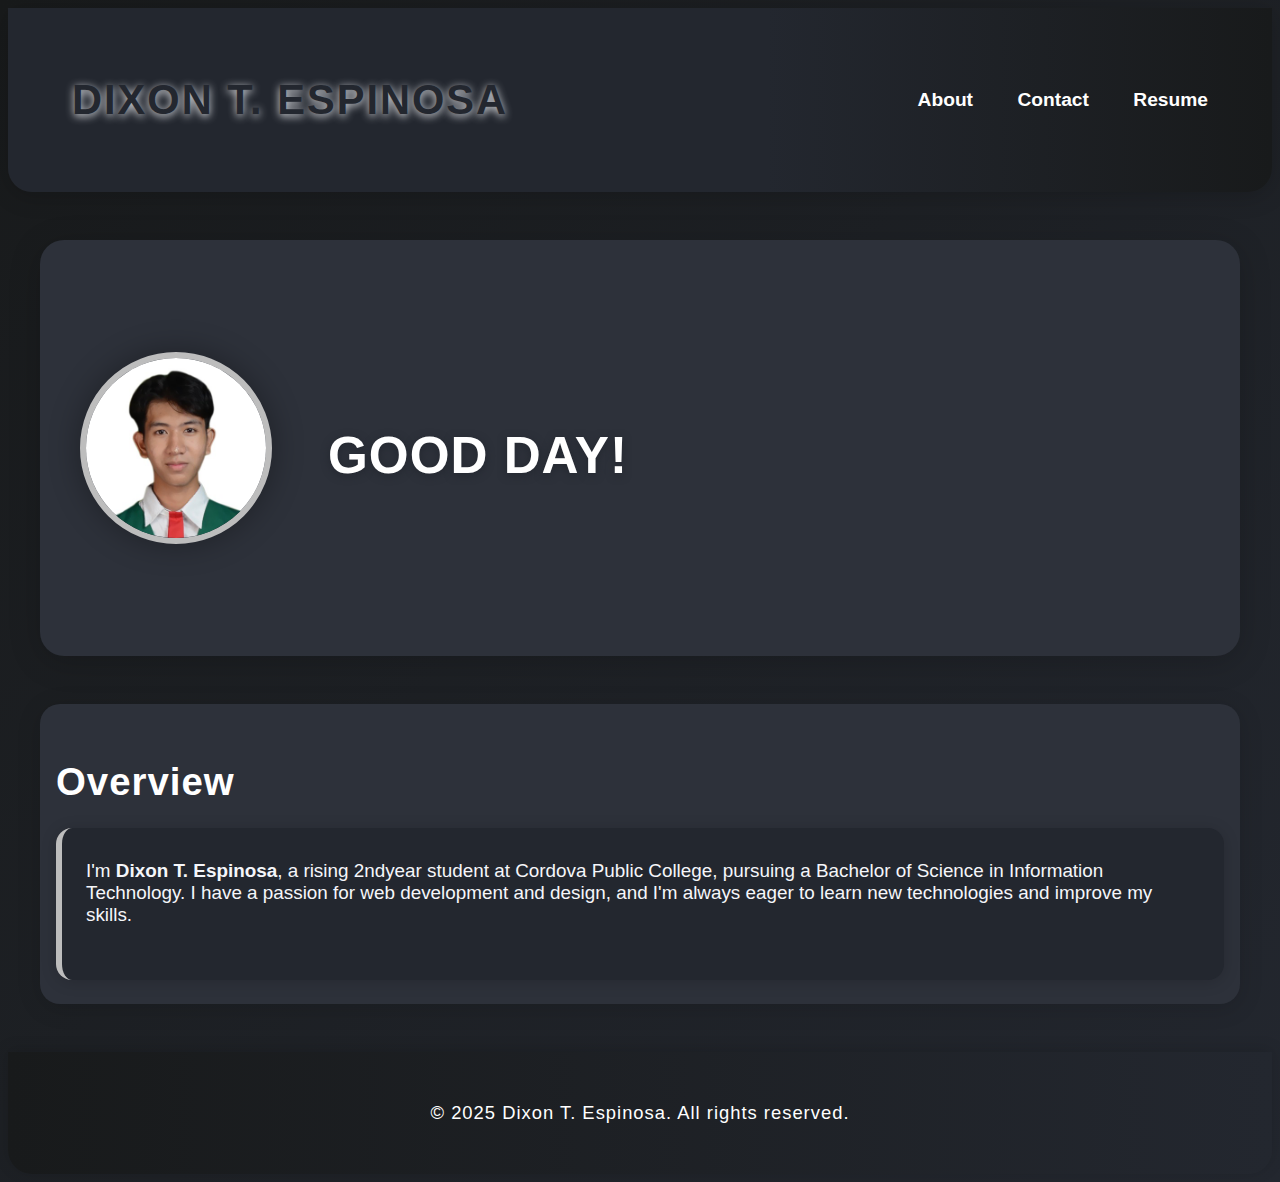
<file: DIXON PORTFOLIO/index.html>
<!DOCTYPE html>
<html lang="en">
<head>
    <meta charset="UTF-8">
    <meta name="viewport" content="width=device-width, initial-scale=1.0">
    <title>Dixon T. Espinosa Portfolio</title>
    <link rel="stylesheet" href="assets/styles/styles.css">
</head>
<body>
    <header>
        <h1 class="logo">DIXON T. ESPINOSA</h1>
       <nav>
    <a href="assets/pages/about.html">About</a>
    <a href="#contact">Contact</a>
    <a href="assets/pages/resume.html">Resume</a>
</nav>
    </header>
    <main>
        <section class="aboutme" id="about">
            <img src="assets/images/profile.jpg" alt="profile-img" class="profile-img">
            <div>
                <h1>GOOD DAY!</h1>
            </div>
        </section>
        <section class="mywork" id="work">
            <h2>Overview</h2>
            <div class="projects">
                <div class="project-card">
                     I'm <strong>Dixon T. Espinosa</strong>, a rising 2ndyear student at Cordova Public College, pursuing a Bachelor of Science in Information Technology. I have a passion for web development and design, and I'm always eager to learn new technologies and improve my skills.
                    <br><br>
                </div>
                </div>
            </div>
    </main>
    <footer>
        <p>&copy; 2025 Dixon T. Espinosa. All rights reserved.</p>
</file>
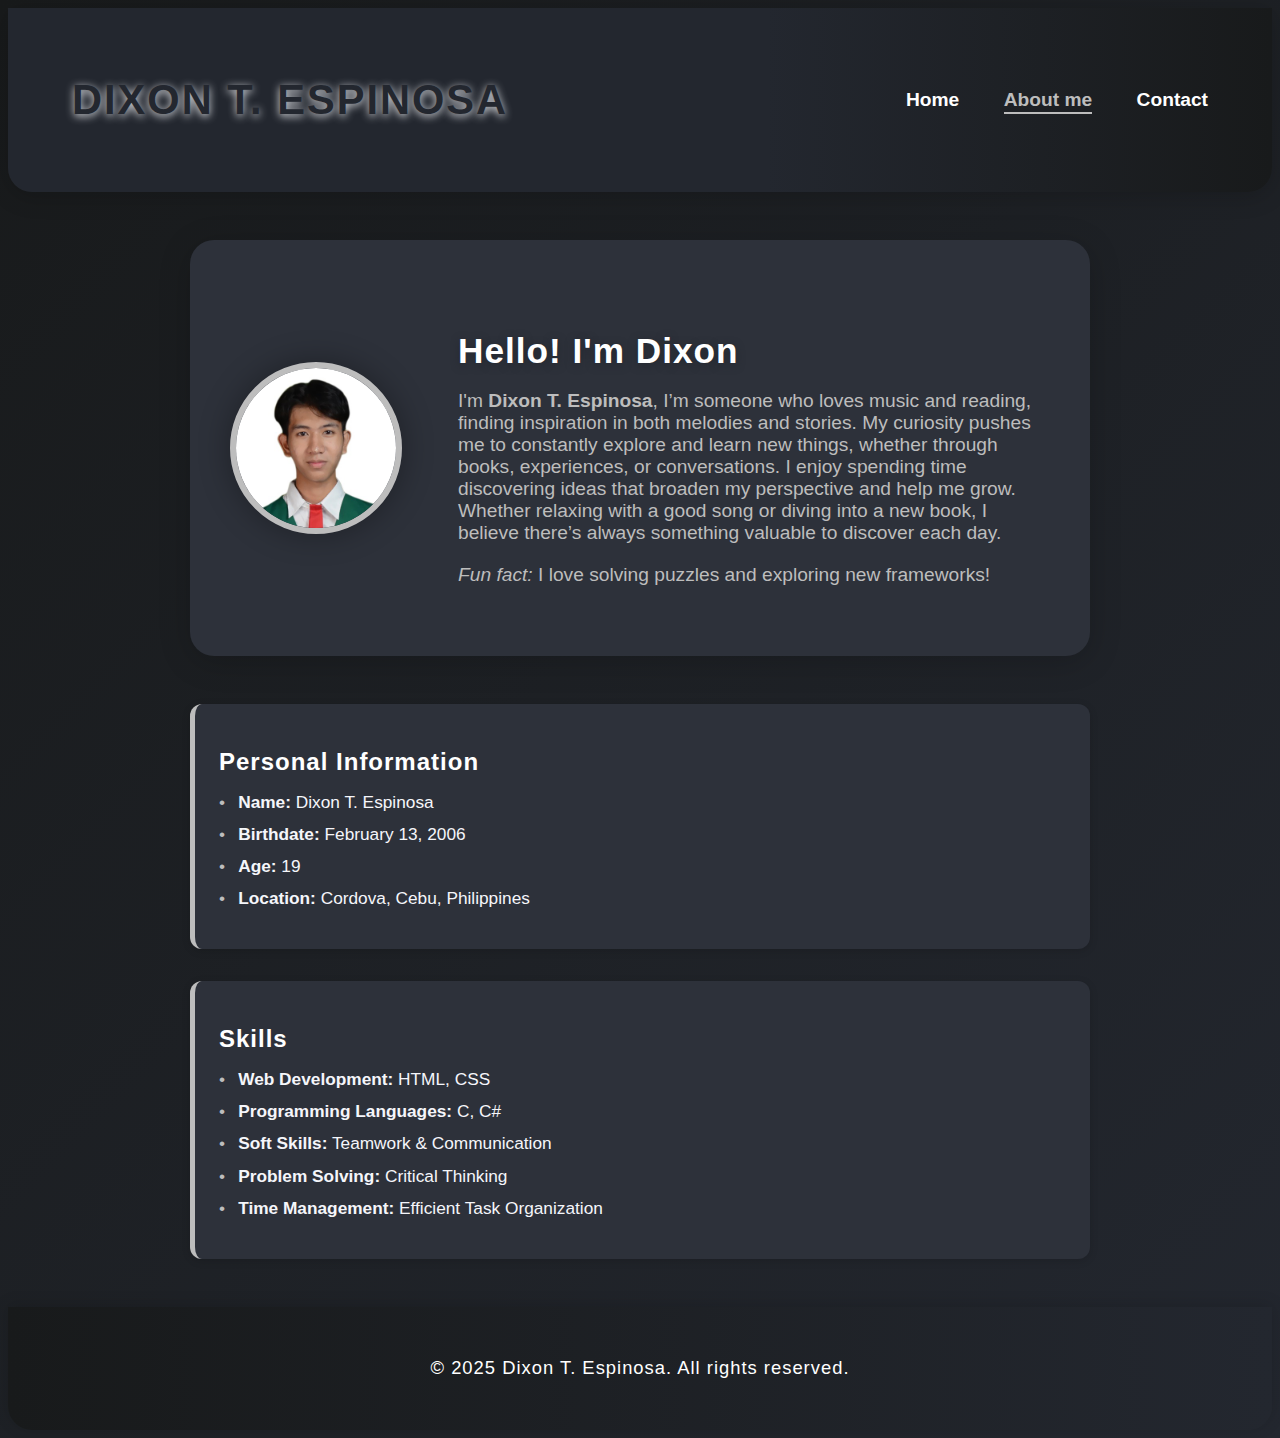
<file: DIXON PORTFOLIO/assets/pages/about.html>
<!DOCTYPE html>
<html lang="en">
<head>
    <meta charset="UTF-8">
    <meta name="viewport" content="width=device-width, initial-scale=1.0">
    <title>About Me - Dixon T. Espinosa</title>
    <link rel="stylesheet" href="../styles/about.css">
</head>
<body>
    <header>
        <h1 class="logo">DIXON T. ESPINOSA</h1>
        <nav>
            <a href="../../index.html">Home</a>
            <a href="about.html" class="active">About me</a>
            <a href="contact.html">Contact</a>
        </nav>
    </header>
    <main>
        <section class="about-highlight">
            <img src="../images/profile.jpg" alt="profile-img" class="profile-img">
            <div>
                <h2>Hello! I'm Dixon</h2>
                <p>
                    I'm <strong>Dixon T. Espinosa</strong>, I’m someone who loves music and reading, finding inspiration in both melodies and stories. My curiosity pushes me to constantly explore and learn new things, whether through books, experiences, or conversations. I enjoy spending time discovering ideas that broaden my perspective and help me grow. Whether relaxing with a good song or diving into a new book, I believe there’s always something valuable to discover each day.
                </p>
                <p>
                    <em>Fun fact:</em> I love solving puzzles and exploring new frameworks!
                </p>
            </div>
        </section>
        <section class="interests">
            <h2>Personal Information</h2>
            <ul>
                <li><strong>Name:</strong> Dixon T. Espinosa</li>
                <li><strong>Birthdate:</strong> February 13, 2006</li>
                <li><strong>Age:</strong> 19</li>
                <li><strong>Location:</strong> Cordova, Cebu, Philippines</li>
                
            </ul>
        </section>
        <section class="timeline">
            <h2>Skills</h2>
            <ul>
                <li><strong>Web Development:</strong> HTML, CSS</li>
                <li><strong>Programming Languages:</strong> C, C#</li>
                <li><strong>Soft Skills:</strong> Teamwork & Communication</li>
                <li><strong>Problem Solving:</strong> Critical Thinking</li>
                <li><strong>Time Management:</strong> Efficient Task Organization</li>

            </ul>
        </section>
    </main>
    <footer>
        <p>&copy; 2025 Dixon T. Espinosa. All rights reserved.</p>
    </footer>
</body>
</html>
</file>
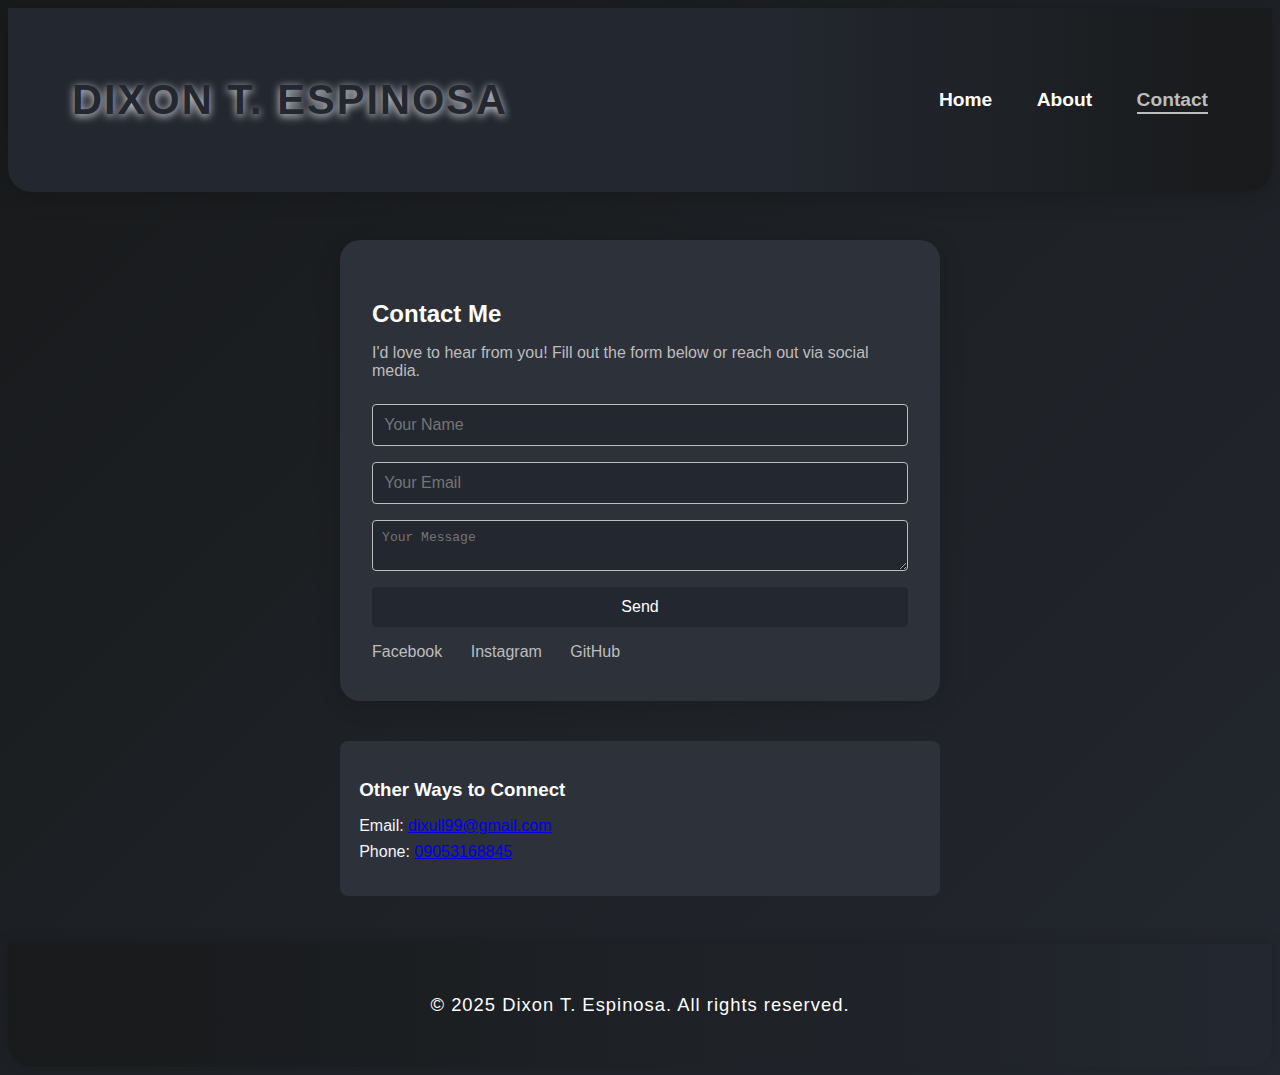
<file: DIXON PORTFOLIO/assets/pages/contact.html>
<!DOCTYPE html>
<html lang="en">
<head>
    <meta charset="UTF-8">
    <meta name="viewport" content="width=device-width, initial-scale=1.0">
    <title>Contact - Dixon T. Espinosa</title>
    <link rel="stylesheet" href="../styles/contact.css">
</head>
<body>
    <header>
        <h1 class="logo">DIXON T. ESPINOSA</h1>
        <nav>
            <a href="../../index.html">Home</a>
            <a href="about.html">About</a>
            <a href="contact.html" class="active">Contact</a>
        </nav>
    </header>
    <main>
        <section class="contact-highlight">
            <h2>Contact Me</h2>
            <p>I'd love to hear from you! Fill out the form below or reach out via social media.</p>
            <form>
                <input type="text" placeholder="Your Name" required>
                <input type="email" placeholder="Your Email" required>
                <textarea placeholder="Your Message" required></textarea>
                <button type="submit">Send</button>
            </form>
            <div class="socials">
                <a href="https://www.facebook.com/fullclip0213" target="_blank">Facebook</a>
                <a href="https://www.instagram.com/dixon.es/" target="_blank">Instagram</a>
                <a href="https://github.com/dixonisatoru" target="_blank">GitHub</a>
            </div>
        </section>
        <section class="extra-info">
            <h3>Other Ways to Connect</h3>
            <ul>
                <li>Email: <a href="mailto:dixull99@gmail.com">dixull99@gmail.com</a></li>
                <li>Phone: <a href="tel:+1234567890">09053168845</a></li>
            </ul>
        </section>
    </main>
    <footer>
        <p>&copy; 2025 Dixon T. Espinosa. All rights reserved.</p>
    </footer>
</body>
</html>
</file>
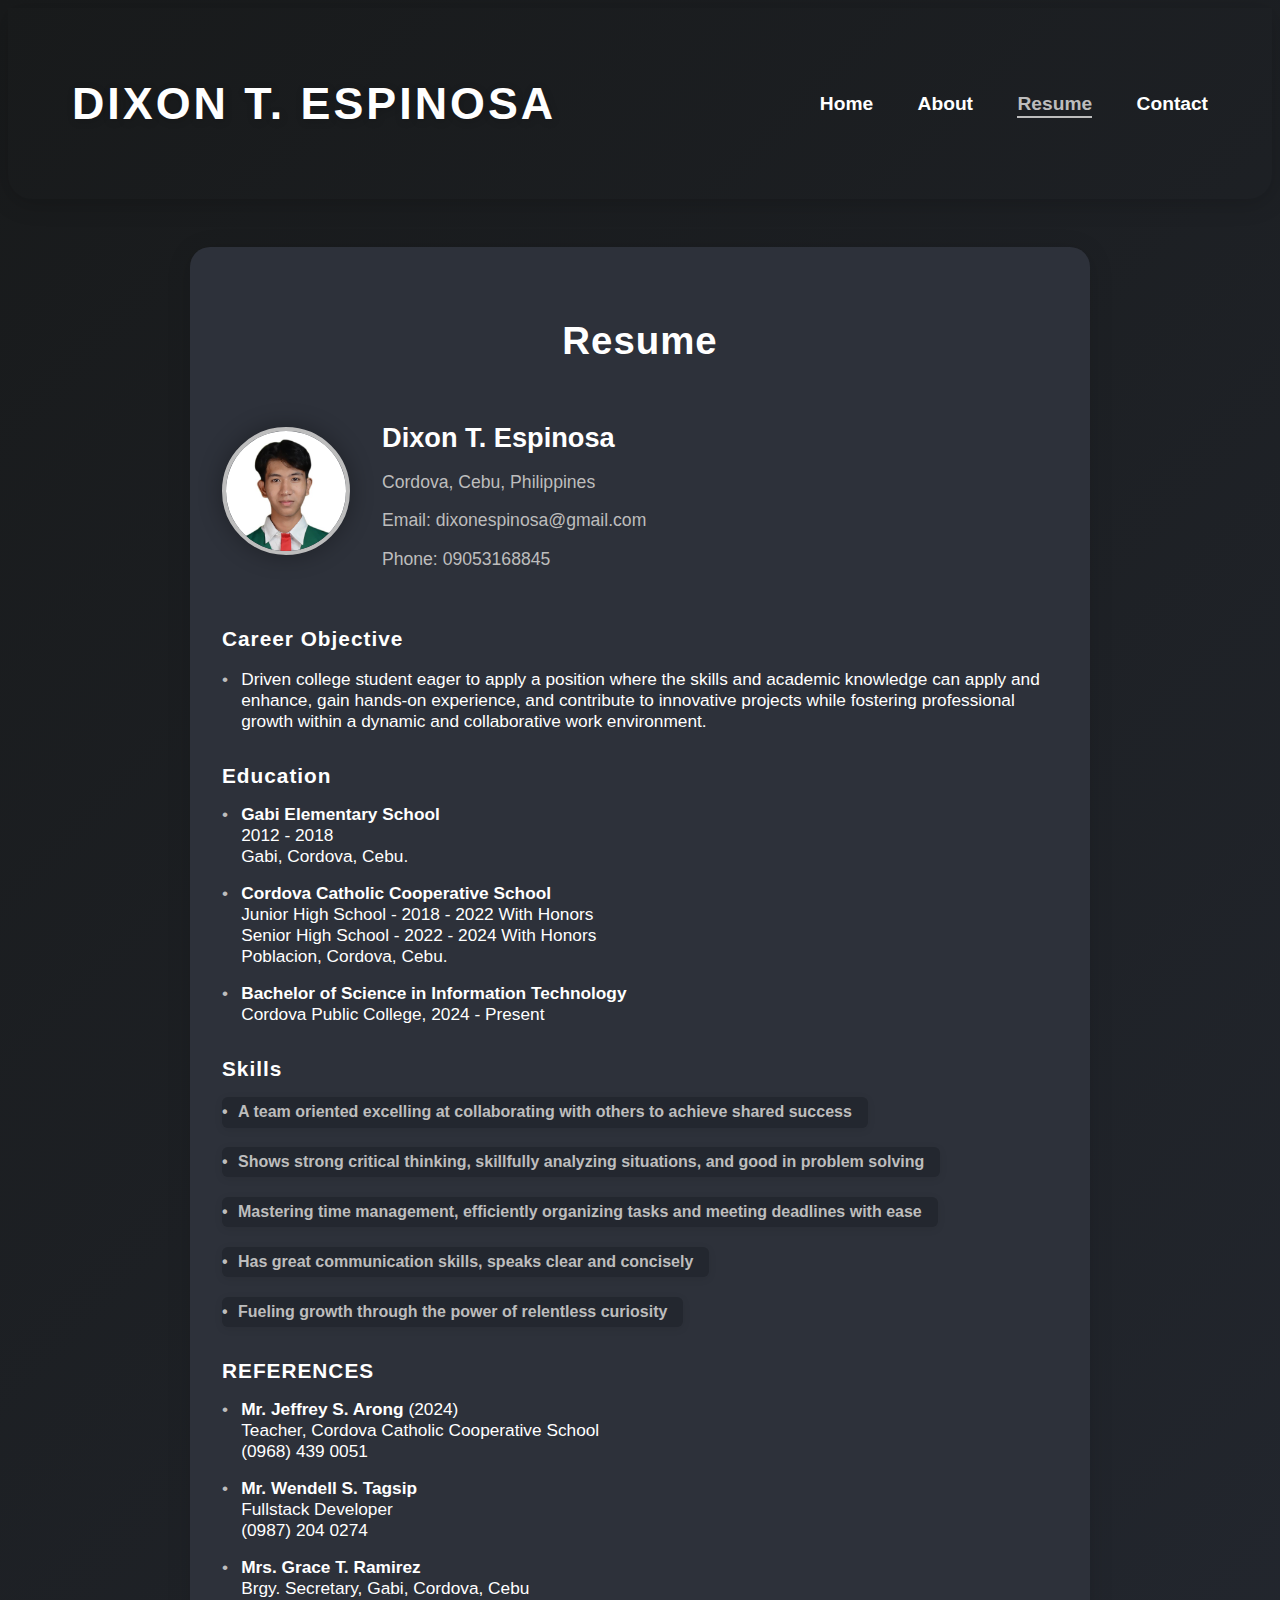
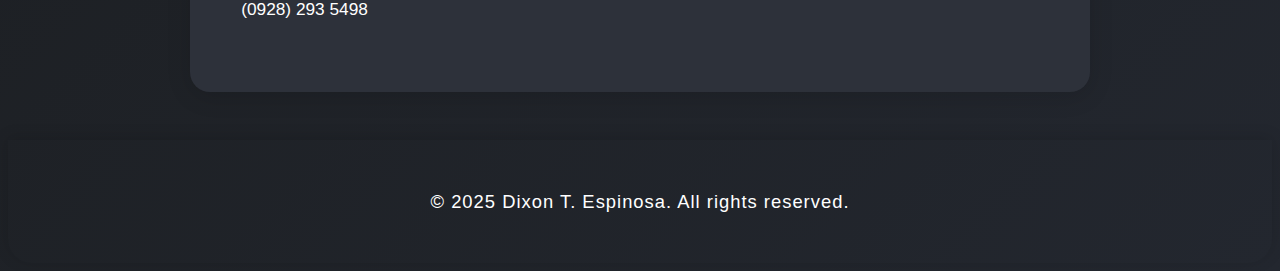
<file: DIXON PORTFOLIO/assets/pages/resume.html>
<!DOCTYPE html>
<html lang="en">
<head>
    <meta charset="UTF-8">
    <meta name="viewport" content="width=device-width, initial-scale=1.0">
    <title>Resume - Dixon T. Espinosa</title>
    <link rel="stylesheet" href="../styles/resume.css">
</head>
<body>
    <header>
        <h1 class="logo">DIXON T. ESPINOSA</h1>
        <nav>
            <a href="../../index.html">Home</a>
            <a href="about.html">About</a>
            <a href="resume.html" class="active">Resume</a>
            <a href="contact.html">Contact</a>
        </nav>
    </header>
    <main>
        <section class="resume-section">
            <h2>Resume</h2>
            <div class="resume-header">
                <img src="../images/profile.jpg" alt="Profile" class="resume-profile-img">
                <div>
                    <h3>Dixon T. Espinosa</h3>
                    <p>Cordova, Cebu, Philippines</p>
                    <p>Email: <a href="mailto:your@email.com">dixonespinosa@gmail.com</a></p>
                    <p>Phone: <a href="tel:+639123456789">09053168845</a></p>
                </div>
            </div>
            <div class="resume-content">

                <section>
                    <h4>Career Objective</h4>
                    <ul>
                        <li>
                            <p>Driven college student eager to apply a position where the skills and academic knowledge can
apply and enhance, gain hands-on experience, and contribute to innovative projects while
fostering professional growth within a dynamic and collaborative work environment.</p>
                        </li>
                       
                    </ul>
                </section>

                <section>
                    <h4>Education</h4>
                    <ul>
                        <li>
                            <strong>Gabi Elementary School</strong><br>
                             2012 - 2018<br>
                             Gabi, Cordova, Cebu.
                        </li>
                        <li>
                            <strong>Cordova Catholic Cooperative School</strong><br>
                            Junior High School - 2018 - 2022    With Honors <br>
                            Senior High School - 2022 - 2024    With Honors<br>
                            Poblacion, Cordova, Cebu.
                        
                        </li>
                        <li>
                            <strong>Bachelor of Science in Information Technology</strong><br>
                            Cordova Public College, 2024 - Present
                        </li>
                    </ul>
                </section>
                <section>
                    <h4>Skills</h4>
                    <ul class="skills-list">
                        <li> A team oriented excelling at collaborating with others to achieve shared success</li>
                        <li>Shows strong critical thinking, skillfully analyzing situations, and good in problem solving</li>
                        <li>Mastering time management, efficiently organizing tasks and meeting deadlines with ease</li>
                        <li>Has great communication skills, speaks clear and concisely</li>
                        <li>Fueling growth through the power of relentless curiosity</li>
                    </ul>
                </section>
                <section>
                    <h4>REFERENCES</h4>
                    <ul>
                        <li>
                            <strong>Mr. Jeffrey S. Arong </strong> (2024)<br>
                            Teacher, Cordova Catholic Cooperative School<br>
                            (0968) 439 0051
                        </li>
                        <li>
                            <strong>Mr. Wendell S. Tagsip</strong><br>
                           Fullstack Developer<br>
                           (0987) 204 0274
                        </li>
                        <li>
                            <strong>Mrs. Grace T. Ramirez</strong><br>
                            Brgy. Secretary, Gabi, Cordova, Cebu<br>
                            (0928) 293 5498


                    </ul>
                </section>
            </div>
        </section>
    </main>
    <footer>
        <p>&copy; 2025 Dixon T. Espinosa. All rights reserved.</p>
    </footer>
</body>
</html>
</file>
<file: DIXON PORTFOLIO/assets/styles/styles.css>
:root {
    --primary: #23272f;
    --secondary: #f5f6fa;
    --bg: #181a1b;
    --white: #fff;
    --accent: #2d313a;
    --highlight: #bdbdbd;
}

body {
    font-family: 'Segoe UI', Arial, sans-serif;
    background: linear-gradient(135deg, #181a1b 0%, #23272f 100%);
    color: var(--secondary);
    min-height: 100vh;
}

header {
    background: linear-gradient(90deg, var(--primary) 60%, #181a1b 100%);
    color: var(--white);
    padding: 2.5rem 4rem;
    display: flex;
    justify-content: space-between;
    align-items: center;
    border-radius: 0 0 24px 24px;
    box-shadow: 0 4px 24px rgba(0,0,0,0.18);
}

.logo {
    font-family: 'Segoe UI', Arial, sans-serif;
    font-size: 2.6rem;
    font-weight: 700;
    letter-spacing: 2px;
    color: #23272f;
    background: none;
    text-shadow: 0 2px 8px #e5e7eb;
    transition: color 0.3s, letter-spacing 0.3s, text-shadow 0.3s, transform 0.3s;
    cursor: pointer;
}
.logo:hover {
    color: #4b5563;
    letter-spacing: 6px;
    text-shadow: 0 4px 16px #bdbdbd;
    transform: scale(1.04);
}

.header-container {
    display: flex;
    justify-content: space-between;
    align-items: center;
    padding: 0 1rem;
}

.logo-area {
    display: flex;
    align-items: center;
    gap: 1.2rem;
}

.header-profile-img {
    width: 48px;
    height: 48px;
    border-radius: 50%;
    object-fit: cover;
    border: 2px solid var(--highlight);
    box-shadow: 0 2px 8px rgba(0,0,0,0.12);
    transition: transform 0.2s, box-shadow 0.2s, border-color 0.2s;
}
.header-profile-img:hover {
    transform: scale(1.12) rotate(-6deg);
    box-shadow: 0 4px 24px var(--highlight);
    border-color: var(--white);
}

nav a {
    color: var(--white);
    text-decoration: none;
    margin-left: 2.5rem;
    font-weight: 600;
    font-size: 1.2rem;
    transition: color 0.2s, border-bottom 0.2s, letter-spacing 0.2s;
    border-bottom: 2px solid transparent;
    padding-bottom: 2px;
}
nav a:hover {
    color: var(--highlight);
    border-bottom: 2px solid var(--highlight);
    letter-spacing: 2px;
}

main {
    max-width: 1200px;
    margin: 3rem auto;
    padding: 0 2rem;
}

.aboutme {
    display: flex;
    align-items: center;
    gap: 3.5rem;
    background: var(--accent);
    padding: 3rem 3rem 3rem 2.5rem;
    border-radius: 24px;
    box-shadow: 0 6px 32px rgba(0,0,0,0.18);
    margin-bottom: 3rem;
    min-height: 320px;
}

.profile-img {
    width: 180px;
    height: 180px;
    border-radius: 50%;
    object-fit: cover;
    border: 6px solid var(--highlight);
    box-shadow: 0 0 32px 0 #00000055;
    transition: box-shadow 0.3s, border-color 0.3s;
}
.profile-img:hover {
    box-shadow: 0 0 64px 0 #bdbdbdcc;
    border-color: var(--white);
}

.aboutme h1 {
    font-size: 3.2rem;
    margin-bottom: 1.2rem;
    color: var(--white);
    font-weight: 700;
    letter-spacing: 1px;
    text-shadow: 0 2px 8px #23272f;
}

.aboutme p {
    font-size: 1.5rem;
    line-height: 1.7;
    margin-bottom: 0.8rem;
    color: #bdbdbd;
}

.mywork {
    background: var(--accent);
    padding: 2.5rem 2rem;
    border-radius: 20px;
    box-shadow: 0 4px 24px rgba(0,0,0,0.14);
    margin-bottom: 2.5rem;
}

.mywork h2 {
    font-size: 2.4rem;
    color: var(--white);
    margin-bottom: 1.5rem;
    font-weight: 700;
    letter-spacing: 1px;
}

.projects {
    display: flex;
    flex-wrap: wrap;
    gap: 2.5rem;
    margin-top: 1.5rem;
}

.project-card {
    background: #23272f;
    padding: 2rem 1.5rem;
    border-radius: 16px;
    flex: 1 1 320px;
    min-width: 260px;
    box-shadow: 0 2px 16px rgba(0,0,0,0.16);
    transition: transform 0.2s, box-shadow 0.2s, background 0.2s;
    font-size: 1.18rem;
    border-left: 6px solid var(--highlight);
    color: var(--secondary);
}
.project-card:hover {
    transform: translateY(-8px) scale(1.03);
    box-shadow: 0 8px 32px #bdbdbd44;
    background: #181a1b;
    border-left: 6px solid var(--white);
}

.project-card h3 {
    margin-bottom: 0.7rem;
    font-size: 1.5rem;
    color: var(--white);
}

.project-card a {
    color: var(--highlight);
    text-decoration: underline;
    font-size: 1.08em;
    font-weight: 500;
    transition: color 0.2s;
}
.project-card a:hover {
    color: var(--white);
}

footer {
    text-align: center;
    padding: 2rem 0;
    background: linear-gradient(90deg, #181a1b 0%, var(--primary) 100%);
    color: var(--white);
    margin-top: 3rem;
    border-radius: 0 0 24px 24px;
    font-size: 1.15rem;
    letter-spacing: 1px;
    box-shadow: 0 -2px 16px rgba(0,0,0,0.14);
}

@media (max-width: 900px) {
    main {
        padding: 0 1rem;
    }
    .aboutme {
        flex-direction: column;
        align-items: flex-start;
        padding: 2rem 1rem;
        gap: 2rem;
    }
    .profile-img {
        margin-bottom: 1rem;
    }
    .projects {
        flex-direction: column;
        gap: 1.5rem;
    }
        flex-direction: column;
        gap: 1.5rem;rem 1rem;
    }
    .mywork {
        padding: 1.5rem 1rem;
    }
</file>
<file: DIXON PORTFOLIO/assets/styles/about.css>
:root {
    --primary: #23272f;
    --secondary: #f5f6fa;
    --bg: #181a1b;
    --white: #fff;
    --accent: #2d313a;
    --highlight: #bdbdbd;
}

body {
    font-family: 'Segoe UI', Arial, sans-serif;
    background: linear-gradient(135deg, #181a1b 0%, #23272f 100%);
    color: var(--secondary);
    min-height: 100vh;
}

header {
    background: linear-gradient(90deg, var(--primary) 60%, #181a1b 100%);
    color: var(--white);
    padding: 2.5rem 4rem;
    display: flex;
    justify-content: space-between;
    align-items: center;
    border-radius: 0 0 24px 24px;
    box-shadow: 0 4px 24px rgba(0,0,0,0.18);
}

.logo {
    font-family: 'Segoe UI', Arial, sans-serif;
    font-size: 2.6rem;
    font-weight: 700;
    letter-spacing: 2px;
    color: #23272f;
    background: none;
    text-shadow: 0 2px 8px #e5e7eb;
    transition: color 0.3s, letter-spacing 0.3s, text-shadow 0.3s, transform 0.3s;
    cursor: pointer;
}
.logo:hover {
    color: #4b5563;
    letter-spacing: 6px;
    text-shadow: 0 4px 16px #bdbdbd;
    transform: scale(1.04);
}


nav a {
    color: var(--white);
    text-decoration: none;
    margin-left: 2.5rem;
    font-weight: 600;
    font-size: 1.2rem;
    transition: color 0.2s, border-bottom 0.2s;
    border-bottom: 2px solid transparent;
    padding-bottom: 2px;
}

nav a.active, nav a:hover {
    color: var(--highlight);
    border-bottom: 2px solid var(--highlight);
}

main {
    max-width: 900px;
    margin: 3rem auto;
    padding: 0 2rem;
}

.about-highlight {
    display: flex;
    align-items: center;
    gap: 3.5rem;
    background: var(--accent);
    padding: 3rem 3rem 3rem 2.5rem;
    border-radius: 24px;
    box-shadow: 0 6px 32px rgba(0,0,0,0.18);
    margin-bottom: 3rem;
    min-height: 320px;
}

.profile-img {
    width: 160px;
    height: 160px;
    border-radius: 50%;
    object-fit: cover;
    border: 6px solid var(--highlight);
    box-shadow: 0 0 32px 0 #00000055;
    transition: box-shadow 0.3s, border-color 0.3s;
}
.profile-img:hover {
    box-shadow: 0 0 64px 0 #bdbdbdcc;
    border-color: var(--white);
}

.about-highlight h2 {
    font-size: 2.2rem;
    margin-bottom: 0.5rem;
    color: var(--white);
    font-weight: 700;
    letter-spacing: 1px;
    text-shadow: 0 2px 8px #23272f;
}

.about-highlight p {
    font-size: 1.2rem;
    margin-bottom: 0.5rem;
    color: #bdbdbd;
}

.skills, .timeline, .interests {
    background: var(--accent);
    padding: 1.5rem;
    border-radius: 12px;
    box-shadow: 0 2px 8px rgba(0,0,0,0.14);
    margin-bottom: 2rem;
    border-left: 5px solid var(--highlight);
    transition: box-shadow 0.2s, border-color 0.2s;
}

.skills:hover, .timeline:hover, .interests:hover {
    box-shadow: 0 6px 24px rgba(0,0,0,0.18);
    border-left: 5px solid var(--white);
}

.skills h2, .timeline h2, .interests h2 {
    margin-bottom: 1rem;
    color: var(--white);
    font-size: 1.5rem;
    letter-spacing: 1px;
    font-weight: 700;
}

.skills ul, .timeline ul, .interests ul {
    list-style: none;
    padding: 0;
}

.skills li, .timeline li, .interests li {
    margin-bottom: 0.7rem;
    padding-left: 1.2rem;
    position: relative;
    color: var(--secondary);
    font-size: 1.08rem;
}

.skills li::before, .timeline li::before, .interests li::before {
    content: "•";
    color: var(--highlight);
    position: absolute;
    left: 0;
}

footer {
    text-align: center;
    padding: 2rem 0;
    background: linear-gradient(90deg, #181a1b 0%, var(--primary) 100%);
    color: var(--white);
    margin-top: 3rem;
    border-radius: 0 0 24px 24px;
    font-size: 1.15rem;
    letter-spacing: 1px;
    box-shadow: 0 -2px 16px rgba(0,0,0,0.14);
}

@media (max-width: 900px) {
    main {
        padding: 0 1rem;
    }
    .about-highlight {
        flex-direction: column;
        align-items: flex-start;
        padding: 2rem 1rem;
        gap: 2rem;
    }
    .profile-img {
        margin-bottom: 1rem;
    }
    .skills, .timeline {.interests {
        padding: 1rem;
    }
}
</file>
<file: DIXON PORTFOLIO/assets/styles/contact.css>
:root {
    --primary: #23272f;
    --secondary: #f5f6fa;
    --bg: #181a1b;
    --white: #fff;
    --accent: #2d313a;
    --highlight: #bdbdbd;
}

body {
    font-family: 'Segoe UI', Arial, sans-serif;
    background: linear-gradient(135deg, #181a1b 0%, #23272f 100%);
    color: var(--secondary);
    min-height: 100vh;
}

header {
    background: linear-gradient(90deg, var(--primary) 60%, #181a1b 100%);
    color: var(--white);
    padding: 2.5rem 4rem;
    display: flex;
    justify-content: space-between;
    align-items: center;
    border-radius: 0 0 24px 24px;
    box-shadow: 0 4px 24px rgba(0,0,0,0.18);
}

.logo {
    font-family: 'Segoe UI', Arial, sans-serif;
    font-size: 2.6rem;
    font-weight: 700;
    letter-spacing: 2px;
    color: #23272f;
    background: none;
    text-shadow: 0 2px 8px #e5e7eb;
    transition: color 0.3s, letter-spacing 0.3s, text-shadow 0.3s, transform 0.3s;
    cursor: pointer;
}
.logo:hover {
    color: #4b5563;
    letter-spacing: 6px;
    text-shadow: 0 4px 16px #bdbdbd;
    transform: scale(1.04);
}


nav a {
    color: var(--white);
    text-decoration: none;
    margin-left: 2.5rem;
    font-weight: 600;
    font-size: 1.2rem;
    transition: color 0.2s, border-bottom 0.2s;
    border-bottom: 2px solid transparent;
    padding-bottom: 2px;
}

nav a.active, nav a:hover {
    color: var(--highlight);
    border-bottom: 2px solid var(--highlight);
}

main {
    max-width: 600px;
    margin: 3rem auto;
    padding: 0 2rem;
}

.contact-highlight {
    background: var(--accent);
    padding: 2.5rem 2rem;
    border-radius: 20px;
    box-shadow: 0 4px 24px rgba(0,0,0,0.14);
    margin-bottom: 2.5rem;
}

.contact-highlight h2 {
    margin-bottom: 0.5rem;
    color: var(--white);
}

.contact-highlight p {
    margin-bottom: 1.5rem;
    color: #bdbdbd;
}

.contact-highlight form {
    display: flex;
    flex-direction: column;
    gap: 1rem;
    margin-bottom: 1rem;
}

.contact-highlight input, 
.contact-highlight textarea {
    padding: 0.7em;
    border: 1px solid var(--highlight);
    border-radius: 4px;
    font-size: 1em;
    background: #23272f;
    color: var(--secondary);
}

.contact-highlight button {
    background: var(--primary);
    color: var(--white);
    border: none;
    padding: 0.7em 1.5em;
    border-radius: 4px;
    font-size: 1em;
    cursor: pointer;
    transition: background 0.2s;
}

.contact-highlight button:hover {
    background: var(--highlight);
    color: var(--primary);
}

.socials a {
    margin-right: 1.5rem;
    color: var(--highlight);
    text-decoration: none;
    font-weight: 500;
    transition: color 0.2s;
}

.socials a:hover {
    color: var(--white);
    text-decoration: underline;
}

.extra-info {
    background: var(--accent);
    padding: 1.2rem;
    border-radius: 8px;
    color: var(--secondary);
}

.extra-info h3 {
    margin-bottom: 0.5rem;
    color: var(--white);
}

.extra-info ul {
    list-style: none;
    padding: 0;
}

.extra-info li {
    margin-bottom: 0.5rem;
}

footer {
    text-align: center;
    padding: 2rem 0;
    background: linear-gradient(90deg, #181a1b 0%, var(--primary) 100%);
    color: var(--white);
    margin-top: 3rem;
    border-radius: 0 0 24px 24px;
    font-size: 1.15rem;
    letter-spacing: 1px;
    box-shadow: 0 -2px 16px rgba(0,0,0,0.14);
}

@media (max-width: 900px) {
    main {
        padding: 0 1rem;
    }
    .contact-highlight, .extra-info {
        padding: 1rem;
    }
}
</file>
<file: DIXON PORTFOLIO/assets/styles/resume.css>
:root {
    --bg: #181a1b;
    --white: #fff;
    --accent: #2d313a;
    --highlight: #bdbdbd;
}

body {
    font-family: 'Segoe UI', Arial, sans-serif;
    background: linear-gradient(135deg, #181a1b 0%, #23272f 100%);
    color: var(--secondary);
    min-height: 100vh;
}

header {
    background: linear-gradient(90deg, var(--primary) 60%, #181a1b 100%);
    color: var(--white);
    padding: 2.5rem 4rem;
    display: flex;
    justify-content: space-between;
    align-items: center;
    border-radius: 0 0 24px 24px;
    box-shadow: 0 4px 24px rgba(0,0,0,0.18);
}

.logo {
    font-size: 2.8rem;
    letter-spacing: 3px;
    font-weight: bold;
    text-shadow: 1px 2px 8px rgba(0,0,0,0.18);
}

nav a {
    color: var(--white);
    text-decoration: none;
    margin-left: 2.5rem;
    font-weight: 600;
    font-size: 1.2rem;
    transition: color 0.2s, border-bottom 0.2s;
    border-bottom: 2px solid transparent;
    padding-bottom: 2px;
}
nav a.active, nav a:hover {
    color: var(--highlight);
    border-bottom: 2px solid var(--highlight);
}

main {
    max-width: 900px;
    margin: 3rem auto;
    padding: 0 2rem;
}

.resume-section {
    background: var(--accent);
    padding: 2.5rem 2rem;
    border-radius: 20px;
    box-shadow: 0 4px 24px rgba(0,0,0,0.14);
    margin: 3rem auto 2.5rem auto;
    color: var(--secondary);
    text-align: left;
}

.resume-section h2 {
    color: var(--white);
    margin-bottom: 2rem;
    text-align: center;
    font-size: 2.4rem;
    letter-spacing: 1px;
}

.resume-header {
    display: flex;
    align-items: center;
    gap: 2rem;
    margin-bottom: 2.5rem;
}
.resume-profile-img {
    width: 120px;
    height: 120px;
    border-radius: 50%;
    object-fit: cover;
    border: 4px solid var(--highlight);
    box-shadow: 0 0 24px 0 #00000055;
}
.resume-header h3 {
    color: var(--white);
    margin-bottom: 0.3rem;
    font-size: 1.7rem;
}
.resume-header p, .resume-header a {
    color: var(--highlight);
    font-size: 1.1rem;
    text-decoration: none;
}

.resume-content section {
    margin-bottom: 2rem;
}
.resume-content h4 {
    color: var(--white);
    font-size: 1.3rem;
    margin-bottom: 0.7rem;
    letter-spacing: 1px;
}
.resume-content ul {
    list-style: none;
    padding: 0;
}
.resume-content li {
    margin-bottom: 1rem;
    padding-left: 1.2rem;
    position: relative;
    color: var(--secondary);
    font-size: 1.08rem;
    color: white;
}
.resume-content li::before {
    content: "•";
    color: var(--highlight);
    position: absolute;
    left: 0;
}

.skills-list {
    display: flex;
    flex-wrap: wrap;
    gap: 1.2rem;
}
.skills-list li {
    background: #23272f;
    color: var(--highlight);
    border-radius: 6px;
    padding: 0.4em 1em;
    margin-bottom: 0;
    font-weight: 600;
    font-size: 1rem;
    box-shadow: 0 2px 8px rgba(0,0,0,0.08);
    display: inline-block;
}

footer {
    text-align: center;
    padding: 2rem 0;
    background: linear-gradient(90deg, #181a1b 0%, var(--primary) 100%);
    color: var(--white);
    margin-top: 3rem;
    border-radius: 0 0 24px 24px;
    font-size: 1.15rem;
    letter-spacing: 1px;
    box-shadow: 0 -2px 16px rgba(0,0,0,0.14);
}

@media (max-width: 700px) {
    main {
        padding: 0 0.5rem;
    }
    .resume-header {
        flex-direction: column;
        align-items: flex-start;
        gap: 1rem;
    }
    .resume-section {
        padding: 1.2rem 0.5rem;
    }
}
</file>
